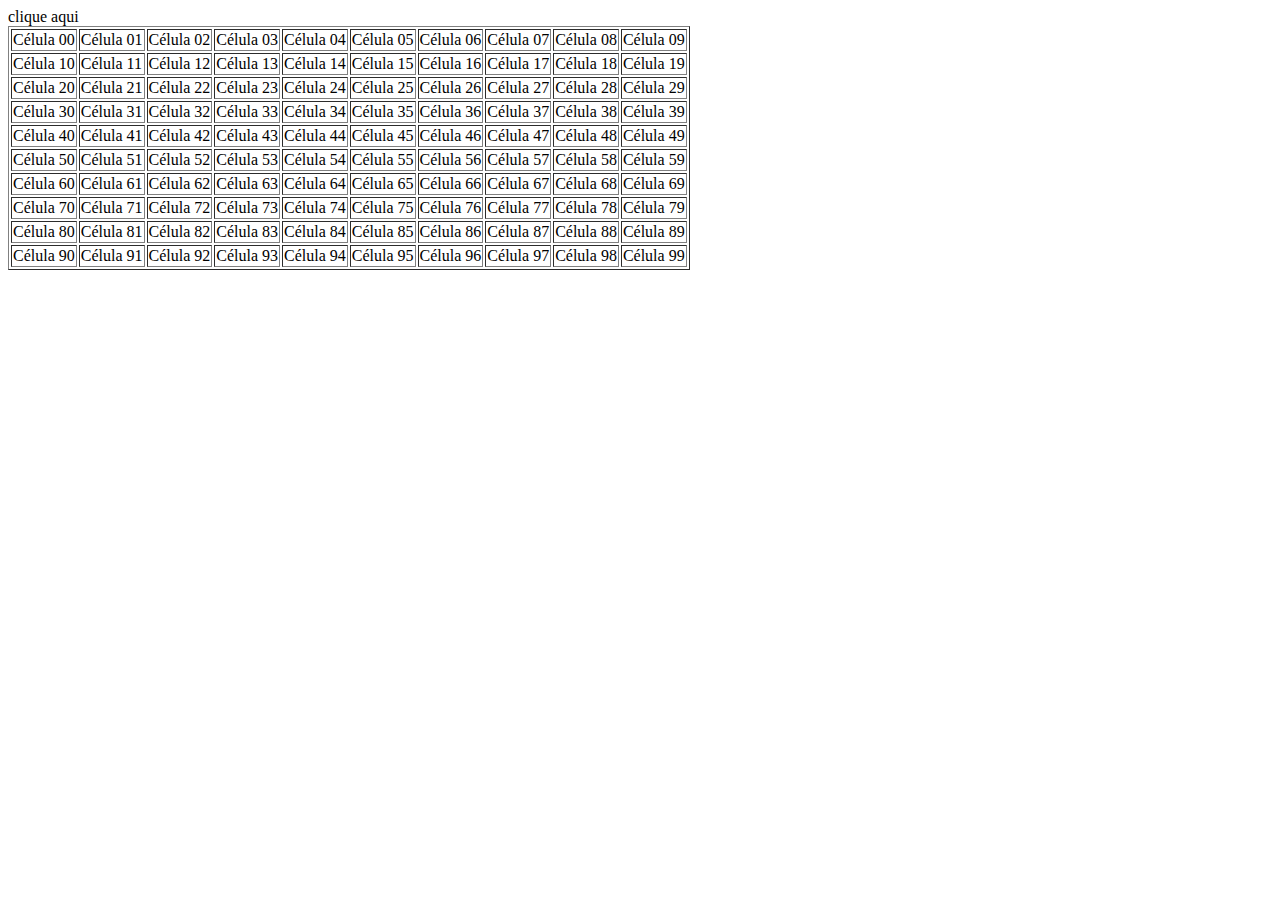
<file: Frameworks/1Bimestre/aula(13-03-25)/index.html>
<!DOCTYPE html>
<html lang="en">
<head>
    <meta charset="UTF-8">
    <title>DOM</title>
    
</head>
<body onload="criaTabela()"> 
    <div onclick="elementos(this)" id="div1">clique aqui</div>
    <div></div>
    
</body>
</html>
<script src="funcoes.js"></script>
</file>
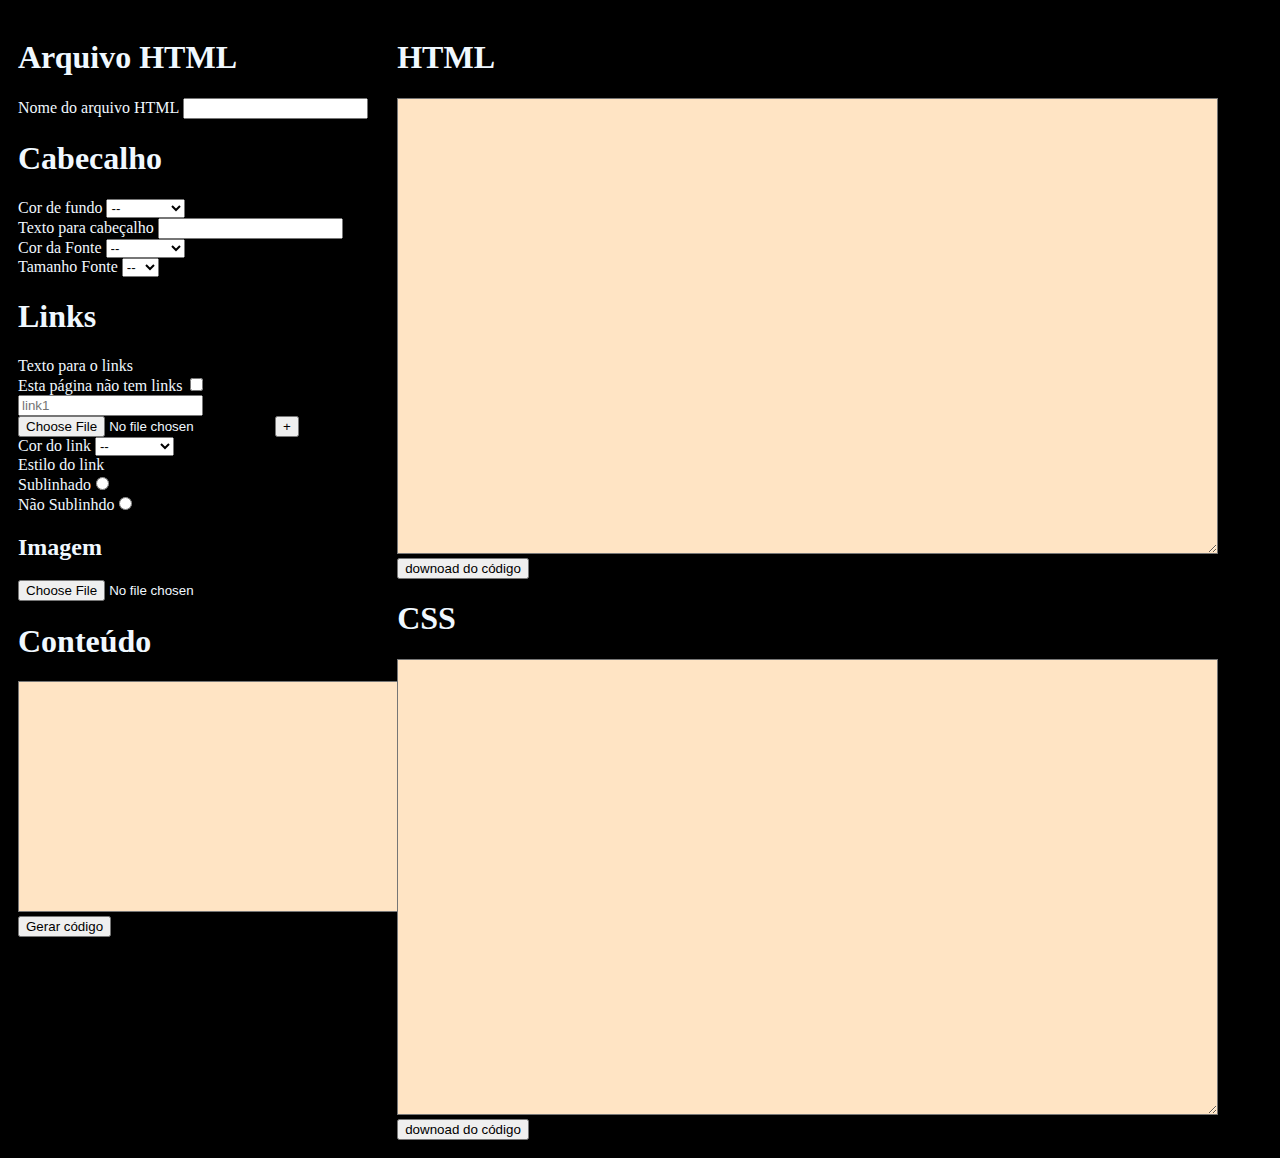
<file: Frameworks/1Bimestre/aula(10-04-25)/creator.html>
<!DOCTYPE html>
<html lang="en">

<head>
   <meta charset="UTF-8">
   <title>PageMaker</title>
   <script src="funcoes.js"></script>
   <link href="estilo.css" rel="stylesheet">
</head>

<body>
   <div class="container">
      <div id="containerForm">
         <h1>Arquivo HTML</h1>
         Nome do arquivo HTML
         <input type="text" id="nomeHTML" name="nomeHTML"><br>

         <h1>Cabecalho</h1>
         Cor de fundo
         <select id="corFundo" name="corFundo">
            <option>--</option>
            <option value="#FF0000" style="background-color: #FF0000; color: white;">Vermelho</option>
            <option value="#00FF00" style="background-color: #00FF00;">Verde</option>
            <option value="#0000FF" style="background-color: #0000FF; color: white;">Azul</option>
            <option value="#FFFF00" style="background-color: #FFFF00;">Amarelo</option>
            <option value="#FFA500" style="background-color: #FFA500;">Laranja</option>
            <option value="#800080" style="background-color: #800080; color: white;">Roxo</option>
         </select><br>
         Texto para cabeçalho
         <input type="text" id="textoCabecalho" name="textoCabecalho"><br>
         Cor da Fonte
         <select id="corFonte" name="corFonte">
            <option>--</option>
            <option value="#FF0000" style="background-color: #FF0000; color: white;">Vermelho</option>
            <option value="#00FF00" style="background-color: #00FF00;">Verde</option>
            <option value="#0000FF" style="background-color: #0000FF; color: white;">Azul</option>
            <option value="#FFFF00" style="background-color: #FFFF00;">Amarelo</option>
            <option value="#FFA500" style="background-color: #FFA500;">Laranja</option>
            <option value="#800080" style="background-color: #800080; color: white;">Roxo</option>
         </select><br>
         Tamanho Fonte
         <select id="tamFonte" name="tamFonte">
            <option>--</option>
            <option value="12">12</option>
            <option value="13">13</option>
            <option value="14">14</option>
            <option value="15">15</option>
            <option value="16">16</option>
            <option value="17">17</option>
         </select><br>

         <h1>Links</h1>
         Texto para o links<br>
         Esta página não tem links <input type="checkbox" id="noLinks" onclick="removeLinks(this)"><br>
         <div id="areaLinks">
            <input type="text" name="links" id="links" placeholder="link1">
            <input type="file" name="href" id="href">
            <button onclick="criarLinks()">+</button>
            <br>

            Cor do link
            <select id="corLinks" name="corLinks">
               <option>--</option>
               <option value="#FF0000" style="background-color: #FF0000; color: white;">Vermelho</option>
               <option value="#00FF00" style="background-color: #00FF00;">Verde</option>
               <option value="#0000FF" style="background-color: #0000FF; color: white;">Azul</option>
               <option value="#FFFF00" style="background-color: #FFFF00;">Amarelo</option>
               <option value="#FFA500" style="background-color: #FFA500;">Laranja</option>
               <option value="#800080" style="background-color: #800080; color: white;">Roxo</option>
            </select><br>
            Estilo do link<br>
            Sublinhado<input type="radio" name="estiloLinks" id="estiloLinks" value="1"><br>
            Não Sublinhdo<input type="radio" name="estiloLinks" id="estiloLinks" value="0"><br>
         </div>
         <h2>Imagem</h2>
         <input type="file" name="img" id="img">
         <h1>Conteúdo</h1>
         <textarea name="txtConteudo" id="txtConteudo" cols="50" rows="15"></textarea><br>
         <button onclick="gerarCodigo()">Gerar código</button>
      </div>



      <div id="containerCod">
         <h1>HTML</h1>
         <textarea cols="100" rows="30" id="codeHTML"></textarea><br>
         <button onclick="download('codeHTML','')">downoad do código</button>


         <h1>CSS</h1>
         <textarea id="codeCSS" cols="100" rows="30"></textarea><br>
         <button onclick="download('codeCSS','estilo.css')">downoad do código</button>
      </div>
   </div>
</body>

</html>
</file>
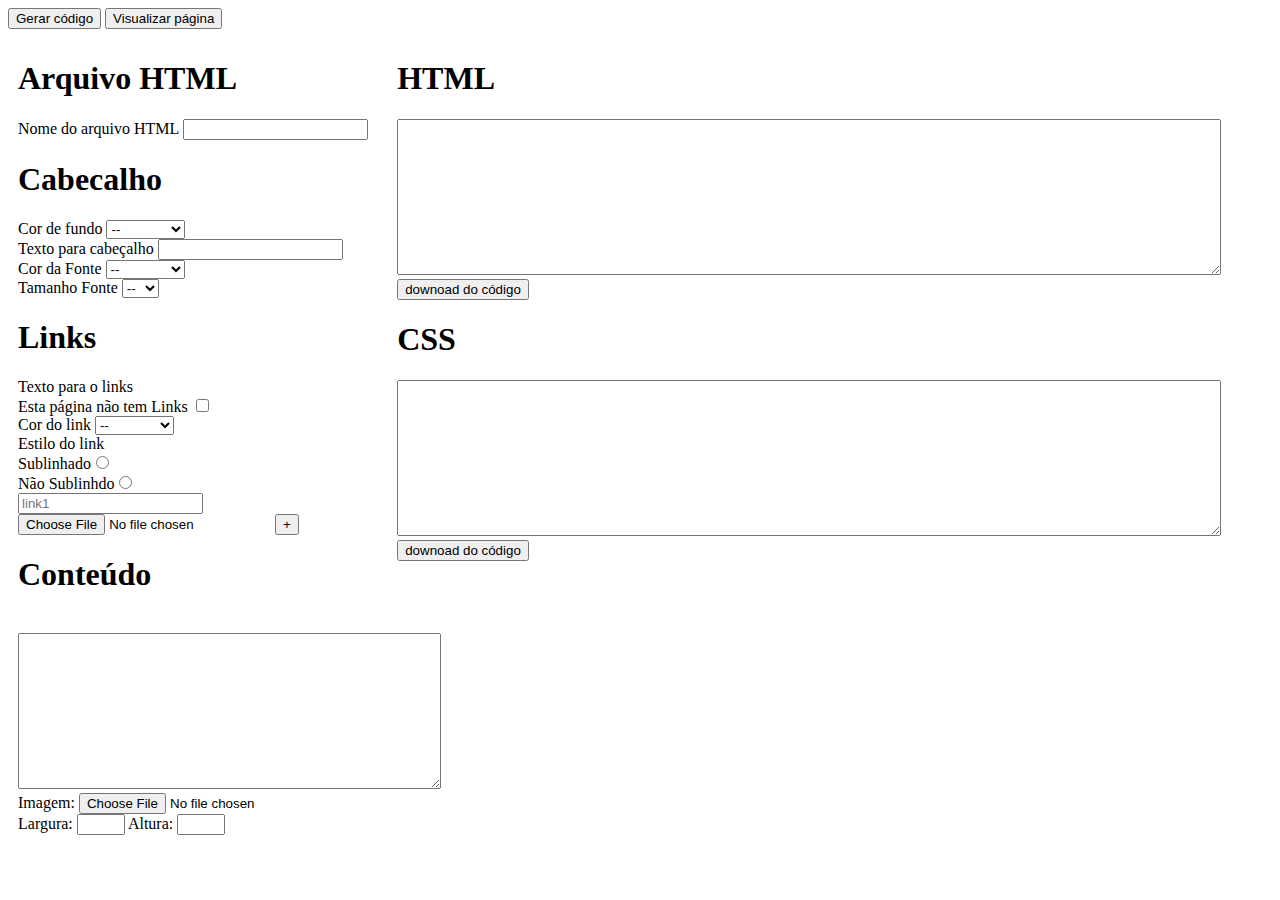
<file: Frameworks/1Bimestre/aula(17-04-25)/creator.html>
<!DOCTYPE html>
<html lang="en">

<head>
    <meta charset="UTF-8">
    <title>PageMaker</title>
    <script src="funcoes.js"></script>
    <link href="estilo.css" rel="stylesheet">
</head>

<body>
    <div id="cabecalho">
        <button onclick="mostraOcultaDiv('containerCod'), gerarCodigo()">Gerar código</button>
        <button onclick="mostraOcultaDiv('containerPreview'), renderIframe()">Visualizar página</button>
    </div>
    <div class="container">
        <div id="containerForm">
            <h1>Arquivo HTML</h1>
            Nome do arquivo HTML
            <input type="text" id="nomeHTML" name="nomeHTML"><br>

            <h1>Cabecalho</h1>
            Cor de fundo
            <select id="corFundo" name="corFundo">
                <option>--</option>
                <option value="#FF0000" style="background-color: #FF0000; color: white;">Vermelho</option>
                <option value="#00FF00" style="background-color: #00FF00;">Verde</option>
                <option value="#0000FF" style="background-color: #0000FF; color: white;">Azul</option>
                <option value="#FFFF00" style="background-color: #FFFF00;">Amarelo</option>
                <option value="#FFA500" style="background-color: #FFA500;">Laranja</option>
                <option value="#800080" style="background-color: #800080; color: white;">Roxo</option>
            </select><br>
            Texto para cabeçalho
            <input type="text" id="textoCabecalho" name="textoCabecalho"><br>
            Cor da Fonte
            <select id="corFonte" name="corFonte">
                <option>--</option>
                <option value="#FF0000" style="background-color: #FF0000; color: white;">Vermelho</option>
                <option value="#00FF00" style="background-color: #00FF00;">Verde</option>
                <option value="#0000FF" style="background-color: #0000FF; color: white;">Azul</option>
                <option value="#FFFF00" style="background-color: #FFFF00;">Amarelo</option>
                <option value="#FFA500" style="background-color: #FFA500;">Laranja</option>
                <option value="#800080" style="background-color: #800080; color: white;">Roxo</option>
            </select><br>
            Tamanho Fonte
            <select id="tamFonte" name="tamFonte">
                <option>--</option>
                <option value="12">12</option>
                <option value="13">13</option>
                <option value="14">14</option>
                <option value="15">15</option>
                <option value="16">16</option>
                <option value="17">17</option>
            </select><br>

            <h1>Links</h1>
            Texto para o links<br>
            Esta página não tem Links
            <input type="checkbox" id="noLinks" onclick="removeLinks(this)"><br>
            <div id="areaLinks">
                Cor do link
                <select id="corLinks" name="corLinks">
                    <option>--</option>
                    <option value="#FF0000" style="background-color: #FF0000; color: white;">Vermelho</option>
                    <option value="#00FF00" style="background-color: #00FF00;">Verde</option>
                    <option value="#0000FF" style="background-color: #0000FF; color: white;">Azul</option>
                    <option value="#FFFF00" style="background-color: #FFFF00;">Amarelo</option>
                    <option value="#FFA500" style="background-color: #FFA500;">Laranja</option>
                    <option value="#800080" style="background-color: #800080; color: white;">Roxo</option>
                </select><br>
                Estilo do link<br>
                Sublinhado<input type="radio" name="estiloLinks" id="estiloLinks" value="1"><br>
                Não Sublinhdo<input type="radio" name="estiloLinks" id="estiloLinks" value="0"><br>
                <input type="text" name="links" id="links" placeholder="link1">
                <input type="file" name="href" id="href" onclick="aviso()">
                <button onclick="criarLinks()">+</button>
                <br>
            </div>

            <h1>Conteúdo</h1><br>
            <textarea id="txtConteudo" cols="50" rows="10"></textarea><br>
            Imagem: <input type="file" id="imagem"><br>
            Largura: <input type="number" id="largura">
            Altura: <input type="number" id="altura">
            <br>

        </div>

        <div class="containerCodPreview">
            <div id="containerPreview" class="content">
                <iframe id="pagina"></iframe>
            </div>


            <div id="containerCod" class="content active">
                <h1>HTML</h1>
                <textarea cols="100" rows="10" id="codeHTML"></textarea><br>
                <button onclick="download('codeHTML','')">downoad do código</button>

                <h1>CSS</h1>
                <textarea id="codeCSS" cols="100" rows="10"></textarea><br>
                <button onclick="download('codeCSS','estilo.css')">downoad do código</button><br>
            </div>

        </div>

    </div>
</body>

</html>
</file>
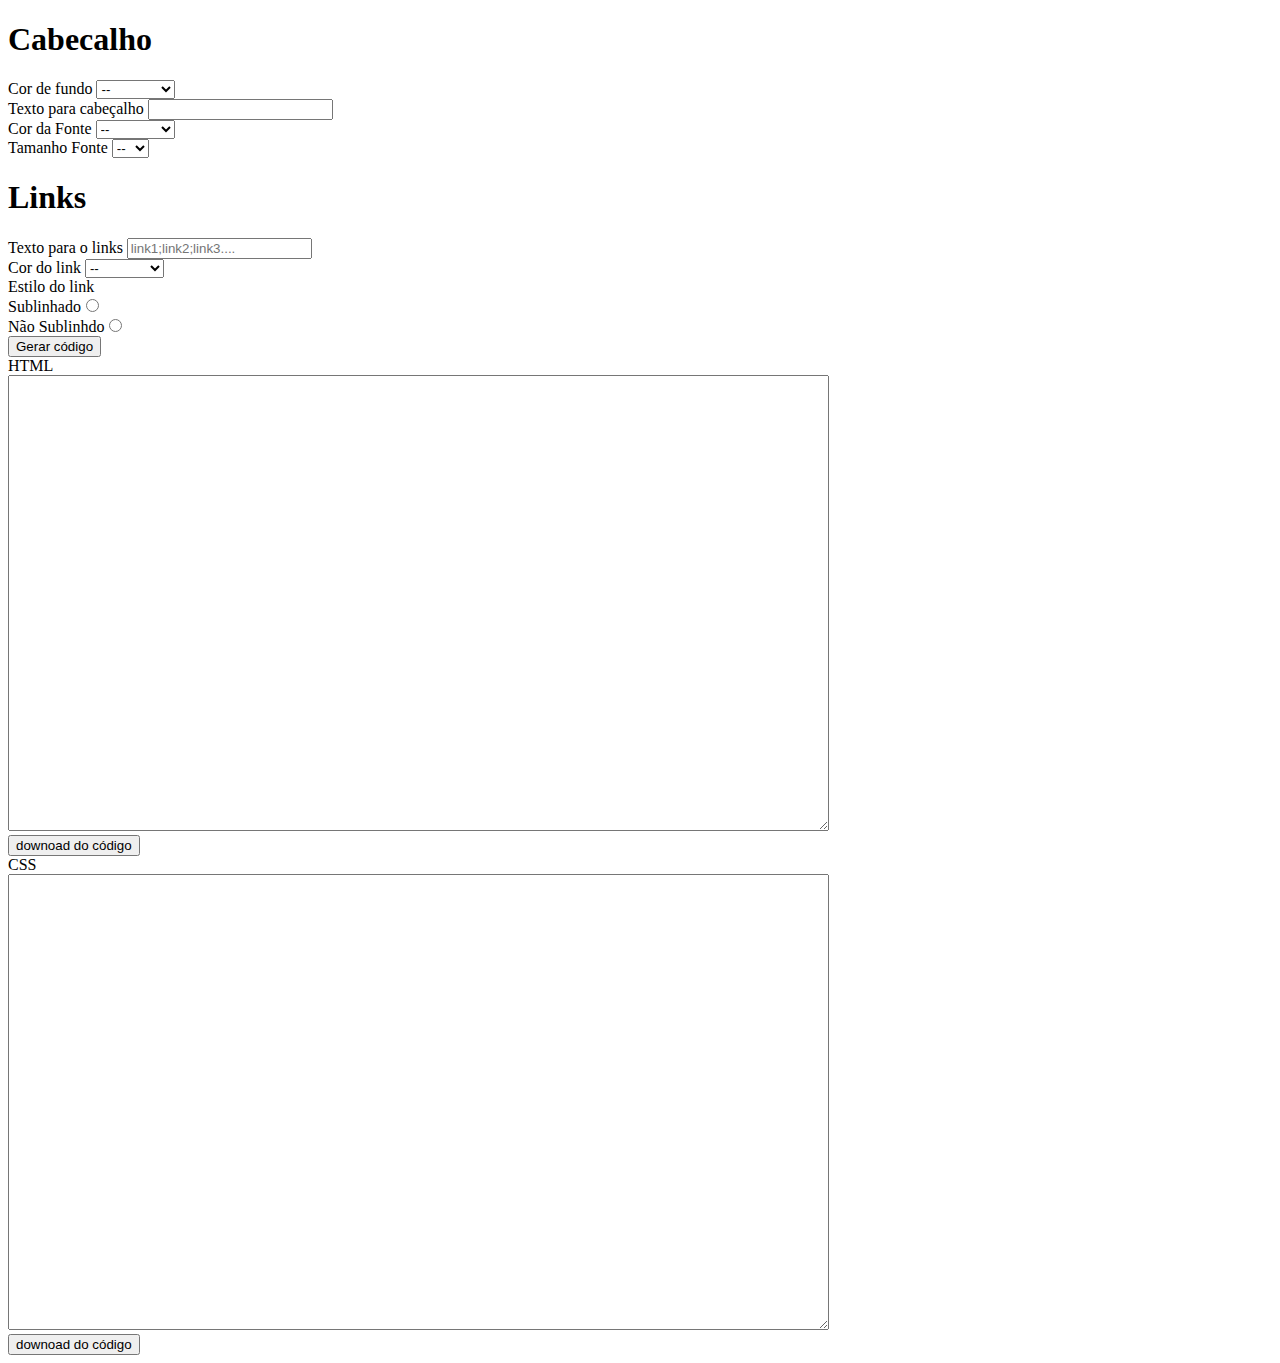
<file: Frameworks/1Bimestre/aula(20-03-25)/creator.html>
<!DOCTYPE html>
<html lang="en">

<head>
    <meta charset="UTF-8">
    <title>PageMaker</title>
    <script src="funcoes.js"></script>
</head>

<body>
    <div>
        <h1>Cabecalho</h1>
        Cor de fundo
        <select id="corFundo" name="corFundo">
            <option>--</option>
            <option value="#FF0000" style="background-color: #FF0000; color: white;">Vermelho</option>
            <option value="#00FF00" style="background-color: #00FF00;">Verde</option>
            <option value="#0000FF" style="background-color: #0000FF; color: white;">Azul</option>
            <option value="#FFFF00" style="background-color: #FFFF00;">Amarelo</option>
            <option value="#FFA500" style="background-color: #FFA500;">Laranja</option>
            <option value="#800080" style="background-color: #800080; color: white;">Roxo</option>
        </select><br>
        Texto para cabeçalho
        <input type="text" id="textoCabecalho" name="textoCabecalho"><br>
        Cor da Fonte
        <select id="corFonte" name="corFonte">
            <option>--</option>
            <option value="#FF0000" style="background-color: #FF0000; color: white;">Vermelho</option>
            <option value="#00FF00" style="background-color: #00FF00;">Verde</option>
            <option value="#0000FF" style="background-color: #0000FF; color: white;">Azul</option>
            <option value="#FFFF00" style="background-color: #FFFF00;">Amarelo</option>
            <option value="#FFA500" style="background-color: #FFA500;">Laranja</option>
            <option value="#800080" style="background-color: #800080; color: white;">Roxo</option>
        </select><br>
        Tamanho Fonte
        <select id="tamFonte" name="tamFonte">
            <option>--</option>
            <option value="12">12</option>
            <option value="13">13</option>
            <option value="14">14</option>
            <option value="15">15</option>
            <option value="16">16</option>
            <option value="17">17</option>
        </select><br>

    </div>
    <div>
        <h1>Links</h1>
        Texto para o links
        <input type="text" name="links" id="links" placeholder="link1;link2;link3....">
        <br>
        Cor do link
        <select id="corLinks" name="corLinks">
            <option>--</option>
            <option value="#FF0000" style="background-color: #FF0000; color: white;">Vermelho</option>
            <option value="#00FF00" style="background-color: #00FF00;">Verde</option>
            <option value="#0000FF" style="background-color: #0000FF; color: white;">Azul</option>
            <option value="#FFFF00" style="background-color: #FFFF00;">Amarelo</option>
            <option value="#FFA500" style="background-color: #FFA500;">Laranja</option>
            <option value="#800080" style="background-color: #800080; color: white;">Roxo</option>
        </select><br>
        Estilo do link<br>
        Sublinhado<input type="radio" name="estiloLinks" id="estiloLinks" value="1"><br>
        Não Sublinhdo<input type="radio" name="estiloLinks" id="estiloLinks" value="0"><br>

        <button onclick="gerarCodigo()">Gerar código</button>
    </div>
    HTML
    <div>
        <textarea cols="100" rows="30" id="codeHTML"></textarea><br>
        <button onclick="download('codeHTML','index.html')">downoad do código</button>
    </div>
    CSS
    <div>
        <textarea id="codeCSS" cols="100" rows="30"></textarea><br>
        <button onclick="download('codeCSS','estilo.css')">downoad do código</button>
    </div>
</body>

</html>
</file>
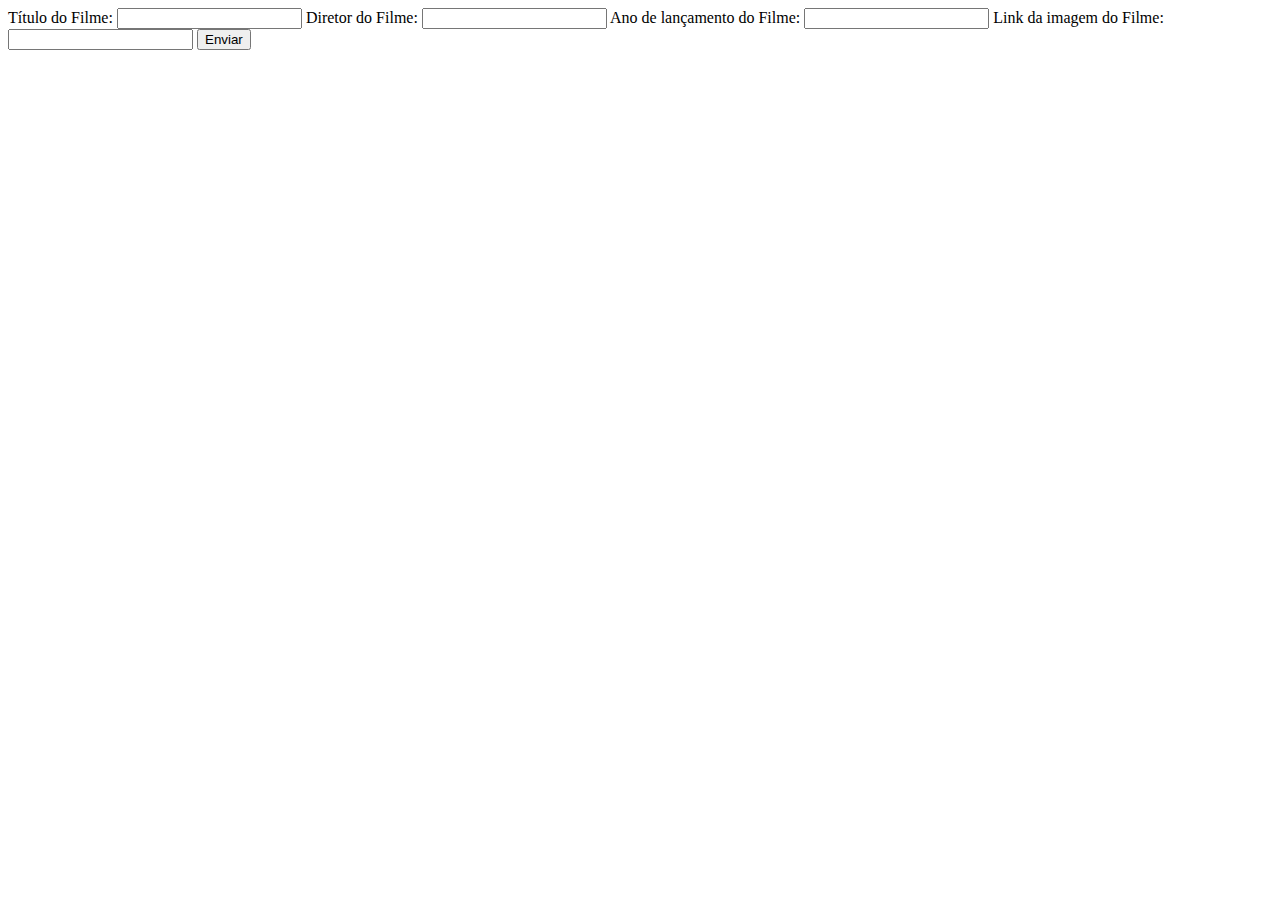
<file: LPW/1Bimestre/aula(08-05-25)/filme_form.html>
<!DOCTYPE html>
<html lang="en">

<head>
    <meta charset="UTF-8">
    <meta name="viewport" content="width=device-width, initial-scale=1.0">
    <title>Filme Formulário</title>
</head>

<body>
    <form action="filme_card.php" method="POST">
        <label for="titulo">Título do Filme:</label>
        <input type="text" name="titulo">

        <label for="diretor">Diretor do Filme:</label>
        <input type="text" name="diretor">

        <label for="ano">Ano de lançamento do Filme:</label>
        <input type="text" name="ano">

        <label for="img">Link da imagem do Filme:</label>
        <input type="text" name="img">

        <button type="submit">Enviar</button>
        
    </form>
</body>

</html>
</file>
<file: Frameworks/1Bimestre/aula(10-04-25)/estilo.css>
body {
    background-color: black;
    color: aliceblue;
}

textarea {
    background-color: bisque;
}
/* fiz pq meus olhos doem */
.container {
    display: flex;
}

#containerForm {
    width: 30%; /* ou qualquer valor proporcional */
    padding: 10px;
    box-sizing: border-box;
}
#containerCod{
    width: 70%; /* ou qualquer valor proporcional */
    padding: 10px;
    box-sizing: border-box;
}
#btGerarCod{
    height: 50px;

}
</file>
<file: Frameworks/1Bimestre/aula(17-04-25)/estilo.css>
.container {
    display: flex;
}

#containerForm {
    width: 30%;
    padding: 10px;
    box-sizing: border-box;
}
.containerCod{
    width: 70%; 
    padding: 10px;
    box-sizing: border-box;
}
.containerCodPreview{
    width: 70%; 
    padding: 10px;
    box-sizing: border-box;
    position: relative;
}
.content {
    display: none;
    width: 100%;
    height: 100%;
    padding: 10px;
    box-sizing: border-box;
    position: absolute;
    top: 0;
    left: 0;
}
.active {
    display: block;
}
#btGerarCod{
    height: 50px;
}
#altura, #largura{
    width: 40px;
}
#pagina {
    width: 100%;
    height: 100%;
}
</file>
